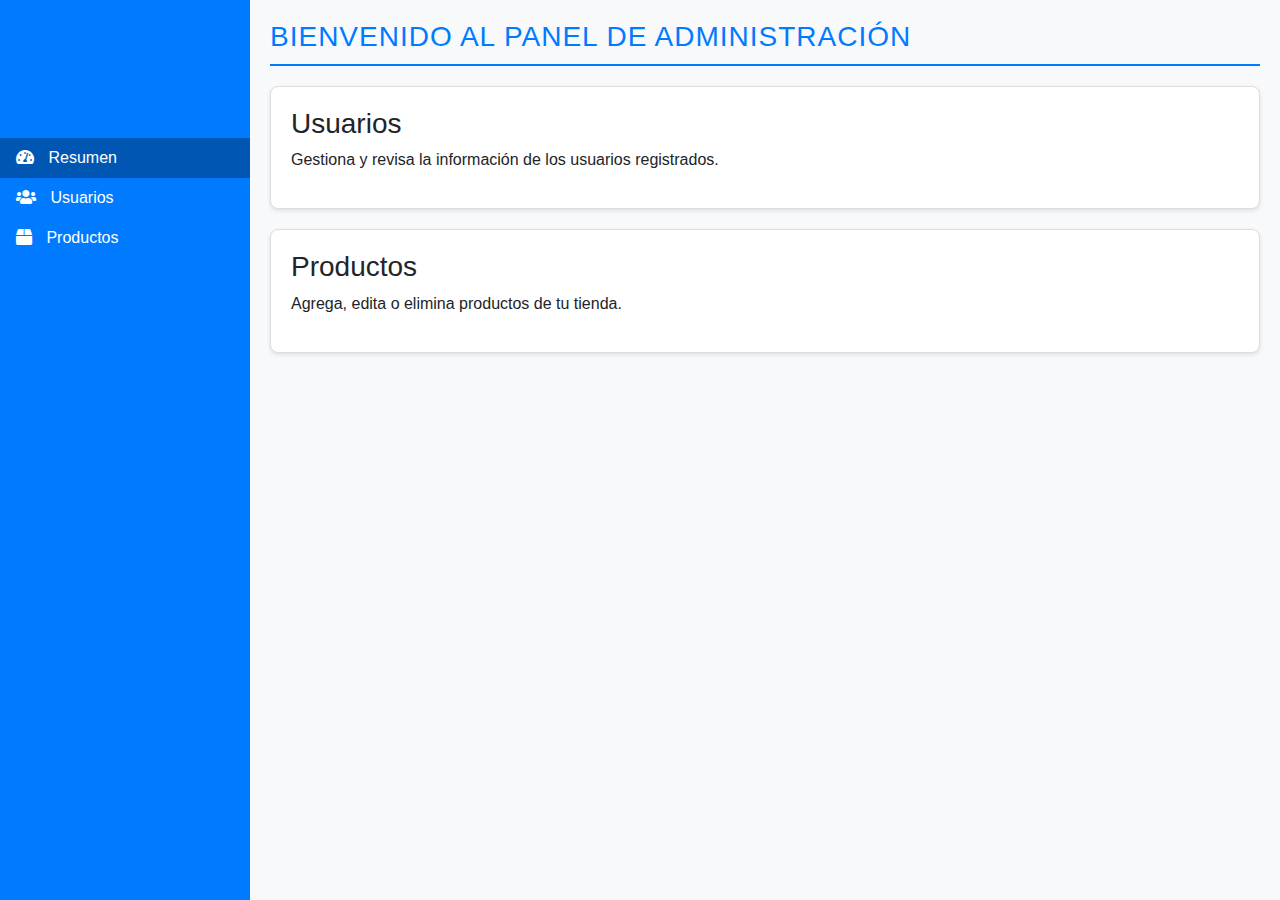
<file: templates/admin.html>
<!DOCTYPE html>
<html lang="es">
<head>
    <meta charset="utf-8">
    <meta name="viewport" content="width=device-width, initial-scale=1">
    <title>Panel de Administración</title>
    <link rel="stylesheet" href="https://stackpath.bootstrapcdn.com/bootstrap/4.3.1/css/bootstrap.min.css">
    <link rel="stylesheet" href="https://cdnjs.cloudflare.com/ajax/libs/font-awesome/5.15.3/css/all.min.css">
    <style>
        body {
            font-family: 'Arial', sans-serif;
            margin: 0;
            padding: 0;
            background-color: #f8f9fa;
        }
        #sidebar {
            height: 100%;
            width: 80px;
            position: fixed;
            background-color: #007bff;
            color: #fff;
            overflow-y: auto;
            transition: width 0.3s ease;
        }
        #sidebar:hover {
            width: 250px;
        }
        #sidebar a {
            color: #fff;
        }
        #sidebar a:hover {
            background-color: #0056b3;
        }
        #content {
            margin-left: 80px;
            padding: 20px;
            transition: margin-left 0.3s ease;
        }
        #sidebar:hover + #content {
            margin-left: 250px;
        }
        .nav-link i {
            margin-right: 10px;
        }
        .nav-link.active {
            background-color: #0056b3;
        }
        h2 {
            color: #007bff;
            font-size: 28px;
            margin-bottom: 20px;
            border-bottom: 2px solid #007bff;
            padding-bottom: 10px;
            text-transform: uppercase;
            letter-spacing: 1px;
        }
        #decorative-title {
            font-family: 'Cursive', sans-serif;
            font-size: 36px;
            color: #007bff;
            margin: 20px 0;
            letter-spacing: 2px;
        }
        .widget {
            background-color: #fff;
            border: 1px solid #ddd;
            border-radius: 8px;
            padding: 20px;
            margin-bottom: 20px;
            box-shadow: 0 2px 4px rgba(0, 0, 0, 0.1);
        }
    </style>
</head>
<body>

<div id="sidebar">
    <h2 id="decorative-title">Admin Panel</h2>
    <ul class="nav flex-column">
        <li class="nav-item">
            <a class="nav-link active" href="#">
                <i class="fas fa-tachometer-alt"></i> Resumen
            </a>
        </li>
        <li class="nav-item">
            <a class="nav-link" href="#">
                <i class="fas fa-users"></i> Usuarios
            </a>
        </li>
        <li class="nav-item">
            <a class="nav-link" href="#">
                <i class="fas fa-box"></i> Productos
            </a>
        </li>
    </ul>
</div>

<div id="content">
    <h2>Bienvenido al Panel de Administración</h2>
    
   
    <div class="widget">
        <h3>Usuarios</h3>
        <p>Gestiona y revisa la información de los usuarios registrados.</p>
    </div>

    <div class="widget">
        <h3>Productos</h3>
        <p>Agrega, edita o elimina productos de tu tienda.</p>
    </div>
</div>

<script src="https://code.jquery.com/jquery-3.3.1.slim.min.js"></script>
<script src="https://cdnjs.cloudflare.com/ajax/libs/popper.js/1.14.7/umd/popper.min.js"></script>
<script src="https://stackpath.bootstrapcdn.com/bootstrap/4.3.1/js/bootstrap.min.js"></script>

</body>
</html>
</file>
